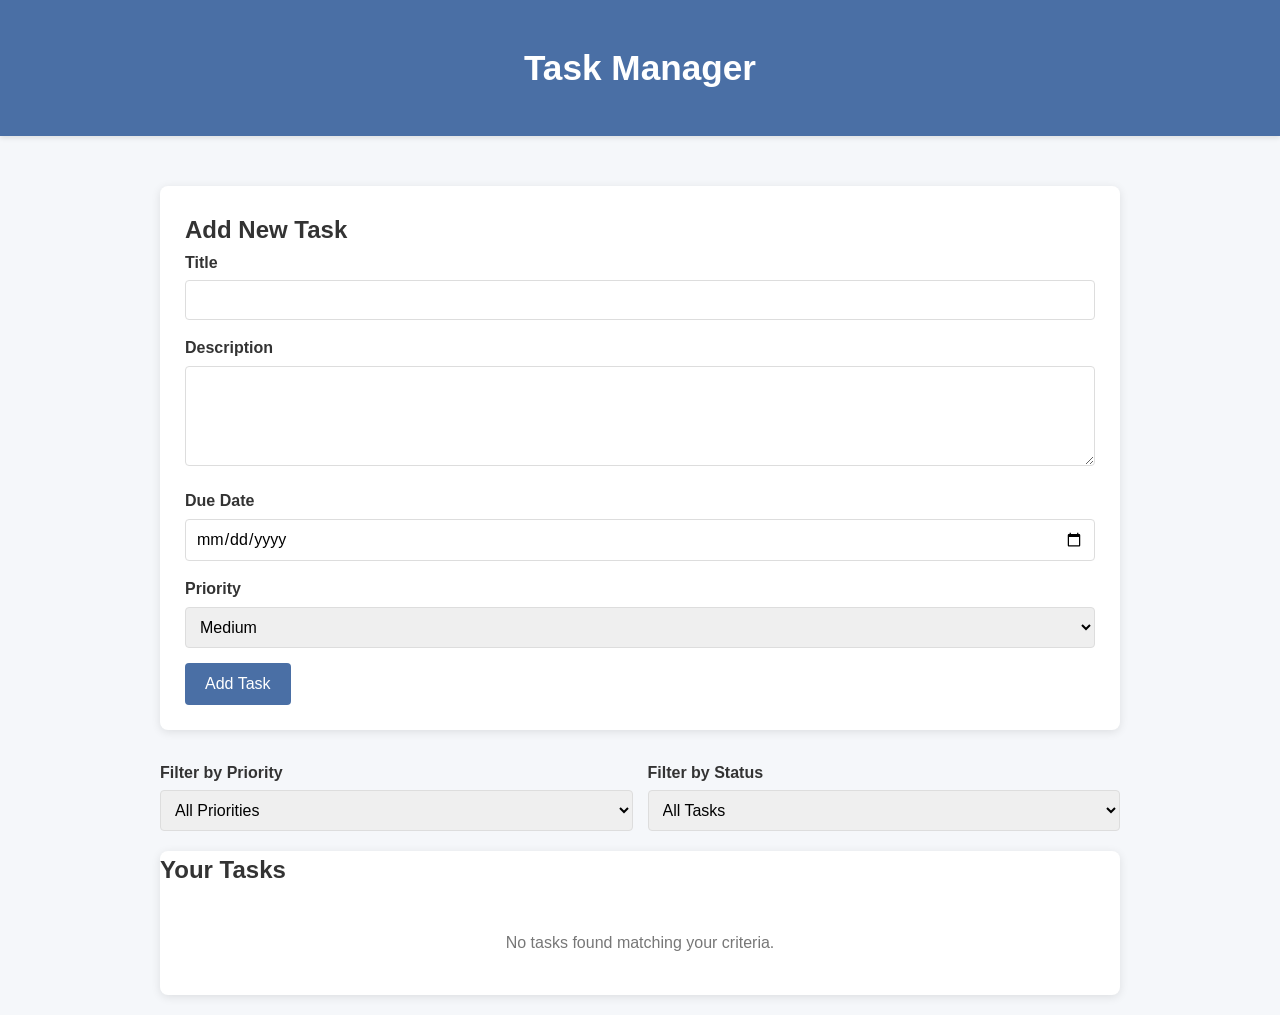
<file: StudyNotesxPractice/WebProgramming/BookShelf/crud-start.html>
<!DOCTYPE html>
<html lang="en">
<head>
    <meta charset="UTF-8">
    <meta name="viewport" content="width=device-width, initial-scale=1.0">
    <title>Task Manager</title>
    <style>
        /* Global Styles */
        * {
            margin: 0;
            padding: 0;
            box-sizing: border-box;
            font-family: 'Segoe UI', Tahoma, Geneva, Verdana, sans-serif;
        }
        
        body {
            background-color: #f5f7fa;
            color: #333;
            line-height: 1.6;
        }
        
        .container {
            max-width: 1000px;
            margin: 0 auto;
            padding: 20px;
        }
        
        /* Header Styles */
        header {
            background-color: #4a6fa5;
            color: white;
            padding: 20px 0;
            text-align: center;
            margin-bottom: 30px;
            box-shadow: 0 2px 5px rgba(0,0,0,0.1);
        }
        
        h1 {
            font-size: 2.2rem;
        }
        
        /* Task Form */
        .task-form {
            background: white;
            padding: 25px;
            border-radius: 8px;
            box-shadow: 0 2px 10px rgba(0,0,0,0.1);
            margin-bottom: 30px;
        }
        
        .form-group {
            margin-bottom: 15px;
        }
        
        label {
            display: block;
            margin-bottom: 5px;
            font-weight: 600;
        }
        
        input, select, textarea {
            width: 100%;
            padding: 10px;
            border: 1px solid #ddd;
            border-radius: 4px;
            font-size: 16px;
        }
        
        textarea {
            min-height: 100px;
            resize: vertical;
        }
        
        button {
            background-color: #4a6fa5;
            color: white;
            border: none;
            padding: 12px 20px;
            border-radius: 4px;
            cursor: pointer;
            font-size: 16px;
            transition: background-color 0.3s;
        }
        
        button:hover {
            background-color: #3a5a8a;
        }
        
        /* Task Filters */
        .task-filters {
            display: flex;
            gap: 15px;
            margin-bottom: 20px;
        }
        
        .filter-group {
            flex: 1;
        }
        
        /* Task List */
        .task-list {
            background: white;
            border-radius: 8px;
            box-shadow: 0 2px 10px rgba(0,0,0,0.1);
            overflow: hidden;
        }
        
        .task-item {
            padding: 20px;
            border-bottom: 1px solid #eee;
            display: flex;
            justify-content: space-between;
            align-items: center;
            transition: all 0.3s;
        }
        
        .task-item:last-child {
            border-bottom: none;
        }
        
        .task-item:hover {
            background-color: #f9f9f9;
        }
        
        .task-info {
            flex: 1;
        }
        
        .task-title {
            font-weight: 600;
            font-size: 1.1rem;
            margin-bottom: 5px;
        }
        
        .task-description {
            color: #666;
            margin-bottom: 8px;
        }
        
        .task-meta {
            display: flex;
            gap: 15px;
            font-size: 0.9rem;
            color: #777;
        }
        
        .task-priority {
            display: inline-block;
            padding: 3px 8px;
            border-radius: 4px;
            font-size: 0.8rem;
            font-weight: 600;
        }
        
        .priority-high {
            background-color: #ffebee;
            color: #c62828;
        }
        
        .priority-medium {
            background-color: #fff8e1;
            color: #f57f17;
        }
        
        .priority-low {
            background-color: #e8f5e9;
            color: #2e7d32;
        }
        
        .task-actions {
            display: flex;
            gap: 10px;
        }
        
        .action-btn {
            background: none;
            border: none;
            cursor: pointer;
            font-size: 1.1rem;
            padding: 5px;
            color: #666;
            transition: color 0.3s;
        }
        
        .action-btn:hover {
            color: #4a6fa5;
        }
        
        .complete-btn {
            color: #2e7d32;
        }
        
        .delete-btn {
            color: #c62828;
        }
        
        .completed {
            opacity: 0.7;
            background-color: #f5f5f5;
        }
        
        .completed .task-title {
            text-decoration: line-through;
        }
        
        /* Empty State */
        .empty-state {
            text-align: center;
            padding: 40px 20px;
            color: #777;
        }
        
        /* Responsive Design */
        @media (max-width: 768px) {
            .task-filters {
                flex-direction: column;
            }
            
            .task-item {
                flex-direction: column;
                align-items: flex-start;
                gap: 15px;
            }
            
            .task-actions {
                align-self: flex-end;
            }
        }
    </style>
</head>
<body>
    <header>
        <div class="container">
            <h1>Task Manager</h1>
        </div>
    </header>
    
    <main class="container">
        <!-- Task Form -->
        <section class="task-form">
            <h2>Add New Task</h2>
            <form id="addTaskForm">
                <div class="form-group">
                    <label for="taskTitle">Title</label>
                    <input type="text" id="taskTitle" required>
                </div>
                
                <div class="form-group">
                    <label for="taskDescription">Description</label>
                    <textarea id="taskDescription"></textarea>
                </div>
                
                <div class="form-group">
                    <label for="taskDueDate">Due Date</label>
                    <input type="date" id="taskDueDate">
                </div>
                
                <div class="form-group">
                    <label for="taskPriority">Priority</label>
                    <select id="taskPriority" required>
                        <option value="low">Low</option>
                        <option value="medium" selected>Medium</option>
                        <option value="high">High</option>
                    </select>
                </div>
                
                <button type="submit">Add Task</button>
            </form>
        </section>
        
        <!-- Task Filters -->
        <section class="task-filters">
            <div class="filter-group">
                <label for="filterPriority">Filter by Priority</label>
                <select id="filterPriority">
                    <option value="all">All Priorities</option>
                    <option value="high">High</option>
                    <option value="medium">Medium</option>
                    <option value="low">Low</option>
                </select>
            </div>
            
            <div class="filter-group">
                <label for="filterStatus">Filter by Status</label>
                <select id="filterStatus">
                    <option value="all">All Tasks</option>
                    <option value="pending">Pending</option>
                    <option value="completed">Completed</option>
                </select>
            </div>
        </section>
        
        <!-- Task List -->
        <section class="task-list">
            <h2>Your Tasks</h2>
            <div id="tasksContainer">
                <!-- Tasks will be added here dynamically -->
                <div class="empty-state">
                    <p>No tasks found. Add a task to get started!</p>
                </div>
            </div>
        </section>
    </main>

    <script>
        // Task Manager Application
        document.addEventListener('DOMContentLoaded', function() {
            // DOM Elements
            const addTaskForm = document.getElementById('addTaskForm');
            const tasksContainer = document.getElementById('tasksContainer');
            const filterPriority = document.getElementById('filterPriority');
            const filterStatus = document.getElementById('filterStatus');
            
            // Task array to store tasks
            let tasks = JSON.parse(localStorage.getItem('tasks')) || [];
            
            // Initialize the app
            renderTasks();
            
            // Form submission - Add new task
            addTaskForm.addEventListener('submit', function(e) {
                e.preventDefault();
                
                const title = document.getElementById('taskTitle').value;
                const description = document.getElementById('taskDescription').value;
                const dueDate = document.getElementById('taskDueDate').value;
                const priority = document.getElementById('taskPriority').value;
                
                const newTask = {
                    id: Date.now(),
                    title,
                    description,
                    dueDate,
                    priority,
                    completed: false,
                    createdAt: new Date().toISOString()
                };
                
                tasks.push(newTask);
                saveTasks();
                renderTasks();
                addTaskForm.reset();
            });
            
            // Filter tasks
            filterPriority.addEventListener('change', renderTasks);
            filterStatus.addEventListener('change', renderTasks);
            
            // Render tasks based on filters
            function renderTasks() {
                const priorityFilter = filterPriority.value;
                const statusFilter = filterStatus.value;
                
                let filteredTasks = tasks;
                
                // Apply priority filter
                if (priorityFilter !== 'all') {
                    filteredTasks = filteredTasks.filter(task => task.priority === priorityFilter);
                }
                
                // Apply status filter
                if (statusFilter !== 'all') {
                    const completedFilter = statusFilter === 'completed';
                    filteredTasks = filteredTasks.filter(task => task.completed === completedFilter);
                }
                
                // Clear the container
                tasksContainer.innerHTML = '';
                
                if (filteredTasks.length === 0) {
                    tasksContainer.innerHTML = `
                        <div class="empty-state">
                            <p>No tasks found matching your criteria.</p>
                        </div>
                    `;
                    return;
                }
                
                // Sort tasks by due date (ascending) and then by priority (high to low)
                filteredTasks.sort((a, b) => {
                    // Handle tasks without due dates
                    const aDate = a.dueDate ? new Date(a.dueDate) : new Date('9999-12-31');
                    const bDate = b.dueDate ? new Date(b.dueDate) : new Date('9999-12-31');
                    
                    if (aDate < bDate) return -1;
                    if (aDate > bDate) return 1;
                    
                    // If due dates are equal, sort by priority
                    const priorityOrder = { high: 3, medium: 2, low: 1 };
                    return priorityOrder[b.priority] - priorityOrder[a.priority];
                });
                
                // Render each task
                filteredTasks.forEach(task => {
                    const taskElement = document.createElement('div');
                    taskElement.className = `task-item ${task.completed ? 'completed' : ''}`;
                    taskElement.innerHTML = `
                        <div class="task-info">
                            <div class="task-title">${task.title}</div>
                            ${task.description ? `<div class="task-description">${task.description}</div>` : ''}
                            <div class="task-meta">
                                ${task.dueDate ? `<span><strong>Due:</strong> ${formatDate(task.dueDate)}</span>` : ''}
                                <span class="task-priority priority-${task.priority}">${capitalizeFirstLetter(task.priority)} Priority</span>
                            </div>
                        </div>
                        <div class="task-actions">
                            <button class="action-btn complete-btn" data-id="${task.id}">✓</button>
                            <button class="action-btn edit-btn" data-id="${task.id}">✎</button>
                            <button class="action-btn delete-btn" data-id="${task.id}">✕</button>
                        </div>
                    `;
                    
                    tasksContainer.appendChild(taskElement);
                });
                
                // Add event listeners to action buttons
                document.querySelectorAll('.complete-btn').forEach(btn => {
                    btn.addEventListener('click', toggleTaskComplete);
                });
                
                document.querySelectorAll('.delete-btn').forEach(btn => {
                    btn.addEventListener('click', deleteTask);
                });
                
                document.querySelectorAll('.edit-btn').forEach(btn => {
                    btn.addEventListener('click', editTask);
                });
            }
            
            // Toggle task completion status
            function toggleTaskComplete(e) {
                const taskId = parseInt(e.target.getAttribute('data-id'));
                const taskIndex = tasks.findIndex(task => task.id === taskId);
                
                if (taskIndex !== -1) {
                    tasks[taskIndex].completed = !tasks[taskIndex].completed;
                    saveTasks();
                    renderTasks();
                }
            }
            
            // Delete task
            function deleteTask(e) {
                if (confirm('Are you sure you want to delete this task?')) {
                    const taskId = parseInt(e.target.getAttribute('data-id'));
                    tasks = tasks.filter(task => task.id !== taskId);
                    saveTasks();
                    renderTasks();
                }
            }
            
            // Edit task
            function editTask(e) {
                const taskId = parseInt(e.target.getAttribute('data-id'));
                const task = tasks.find(task => task.id === taskId);
                
                if (task) {
                    document.getElementById('taskTitle').value = task.title;
                    document.getElementById('taskDescription').value = task.description;
                    document.getElementById('taskDueDate').value = task.dueDate;
                    document.getElementById('taskPriority').value = task.priority;
                    
                    // Remove the task from the array
                    tasks = tasks.filter(t => t.id !== taskId);
                    saveTasks();
                    renderTasks();
                    
                    // Scroll to the form
                    document.getElementById('addTaskForm').scrollIntoView({ behavior: 'smooth' });
                }
            }
            
            // Save tasks to localStorage
            function saveTasks() {
                localStorage.setItem('tasks', JSON.stringify(tasks));
            }
            
            // Helper function to format date
            function formatDate(dateString) {
                if (!dateString) return '';
                const options = { year: 'numeric', month: 'short', day: 'numeric' };
                return new Date(dateString).toLocaleDateString(undefined, options);
            }
            
            // Helper function to capitalize first letter
            function capitalizeFirstLetter(string) {
                return string.charAt(0).toUpperCase() + string.slice(1);
            }
        });
    </script>
</body>
</html>
</file>
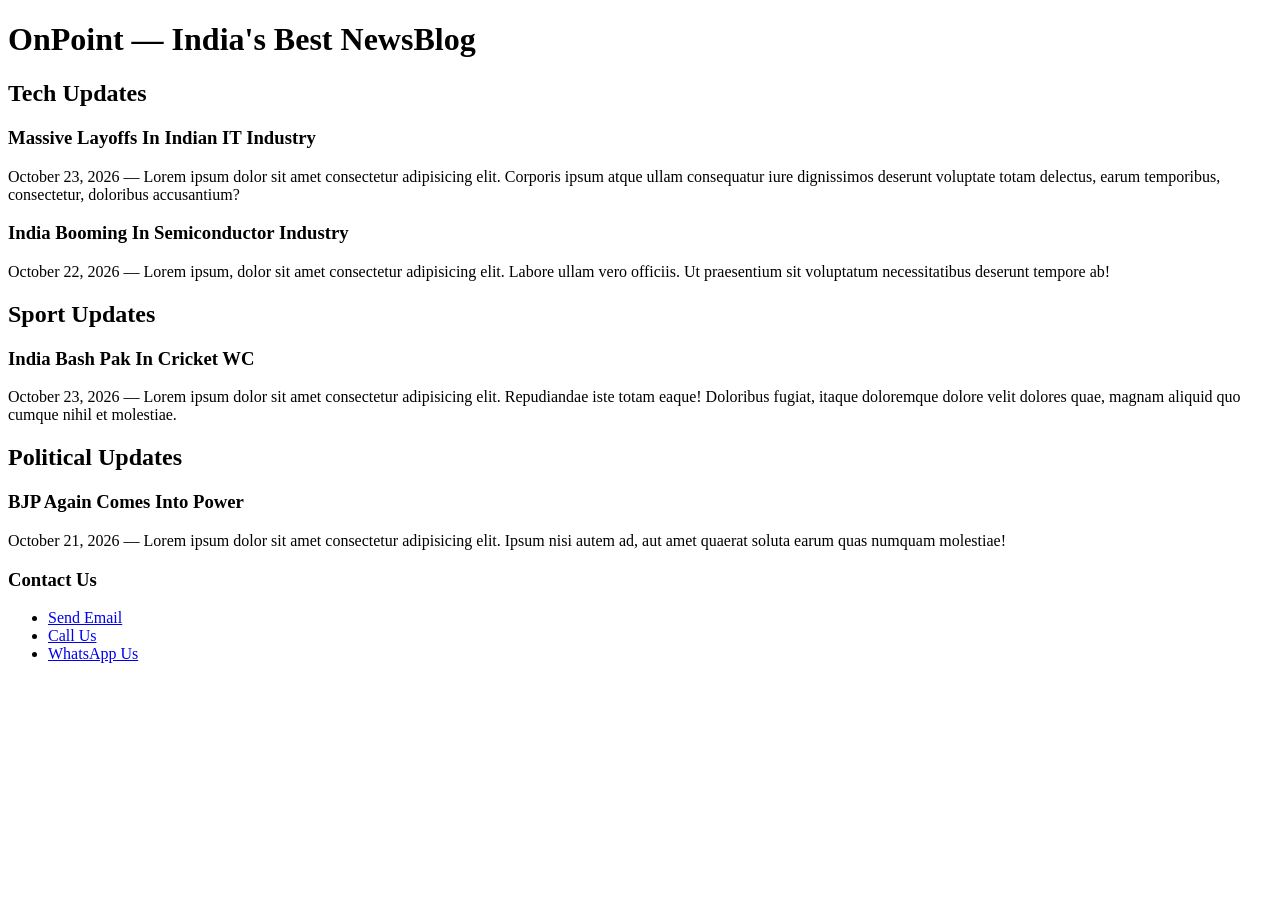
<file: StudyNotesxPractice/WebProgramming/DayThree-CSS/one.html>
<!doctype html>
<html lang="en">
  <head>
    <meta charset="UTF-8" />
    <meta name="viewport" content="width=device-width, initial-scale=1.0" />
    <title>OnPoint | India's Best NewsBlog</title>
  </head>
  <body>
    <header>
      <h1>OnPoint — India's Best NewsBlog</h1>
    </header>

    <main>
      <!-- SECTION 1: TECH -->
      <section>
        <h2>Tech Updates</h2>

        <!-- Individual Article 1 -->
        <article>
          <h3>Massive Layoffs In Indian IT Industry</h3>
          <p>
            <time datetime="2026-10-23">October 23, 2026</time> — Lorem ipsum
            dolor sit amet consectetur adipisicing elit. Corporis ipsum atque
            ullam consequatur iure dignissimos deserunt voluptate totam
            delectus, earum temporibus, consectetur, doloribus accusantium?
          </p>
        </article>

        <!-- Individual Article 2 -->
        <article>
          <h3>India Booming In Semiconductor Industry</h3>
          <p>
            <time datetime="2026-10-22">October 22, 2026</time> — Lorem ipsum,
            dolor sit amet consectetur adipisicing elit. Labore ullam vero
            officiis. Ut praesentium sit voluptatum necessitatibus deserunt
            tempore ab!
          </p>
        </article>
      </section>

      <!-- SECTION 2: SPORTS -->
      <section>
        <h2>Sport Updates</h2>

        <article>
          <h3>India Bash Pak In Cricket WC</h3>
          <p>
            <time datetime="2026-10-23">October 23, 2026</time> — Lorem ipsum
            dolor sit amet consectetur adipisicing elit. Repudiandae iste totam
            eaque! Doloribus fugiat, itaque doloremque dolore velit dolores
            quae, magnam aliquid quo cumque nihil et molestiae.
          </p>
        </article>
      </section>

      <!-- SECTION 3: POLITICS -->
      <section>
        <h2>Political Updates</h2>

        <article>
          <h3>BJP Again Comes Into Power</h3>
          <p>
            <time datetime="2026-10-21">October 21, 2026</time> — Lorem ipsum
            dolor sit amet consectetur adipisicing elit. Ipsum nisi autem ad,
            aut amet quaerat soluta earum quas numquam molestiae!
          </p>
        </article>
      </section>
    </main>

    <footer>
      <h3>Contact Us</h3>
      <ul>
        <li><a href="mailto:news@gmail.com">Send Email</a></li>
        <li><a href="tel:+9112344343">Call Us</a></li>
        <li><a href="https://wa.me">WhatsApp Us</a></li>
      </ul>
    </footer>
  </body>
</html>
</file>
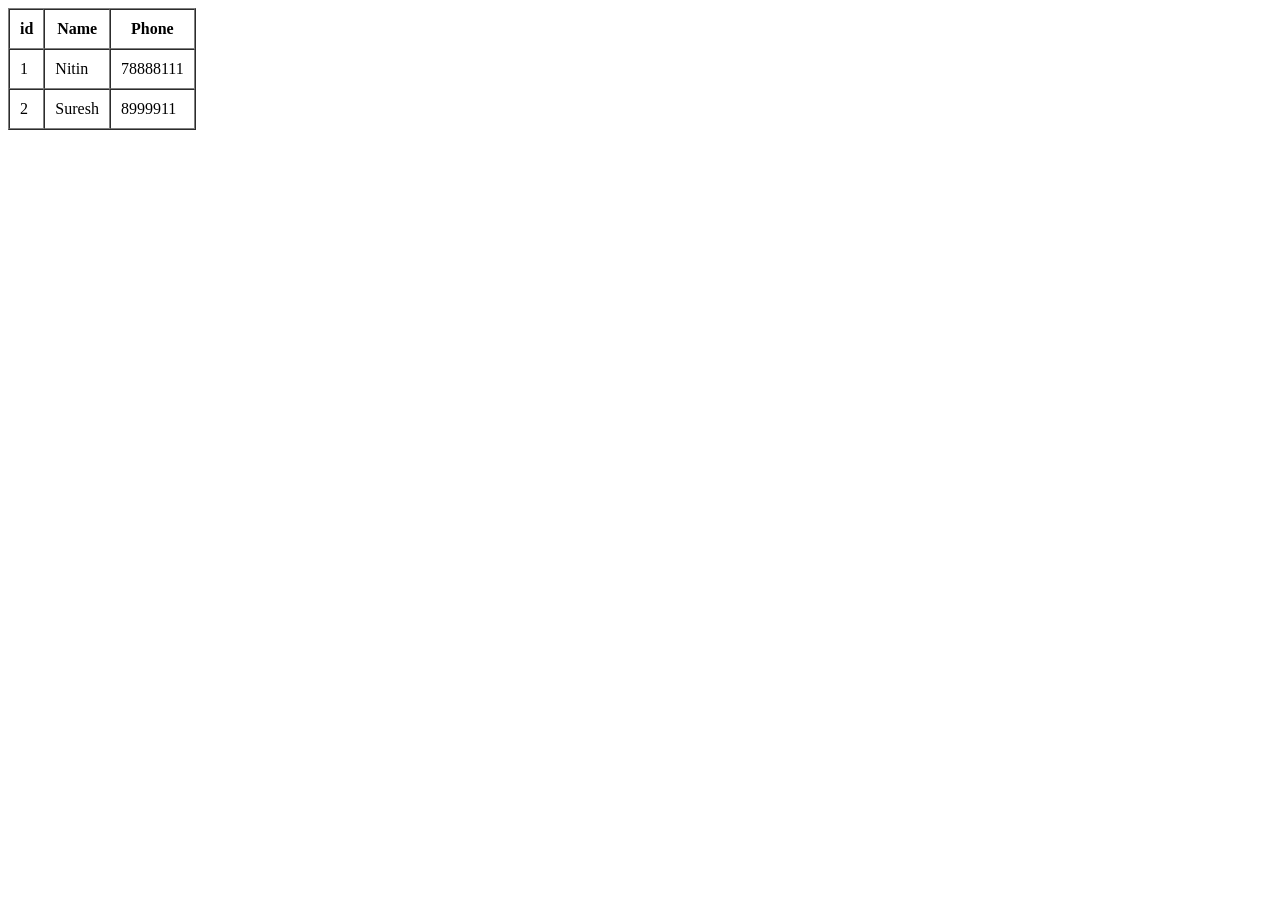
<file: StudyNotesxPractice/WebProgramming/DayTwo-HTML/demo.html>
<html>

<head>
    <title>Table Demo</title>
</head>

<body>
    <table border="1" cellpadding="10" cellspacing="0">
        <thead>
            <tr>
                <th>id</th>
                <th>Name</th>
                <th>Phone</th>
            </tr>
        </thead>

        <tbody>
            <tr>
                <td>1</td>
                <td>Nitin</td>
                <td>78888111</td>

            </tr>
            <tr>
                <td>2</td>
                <td>Suresh</td>
                <td>8999911</td>

            </tr>
        </tbody>
    </table>

</body>

</html>
</file>
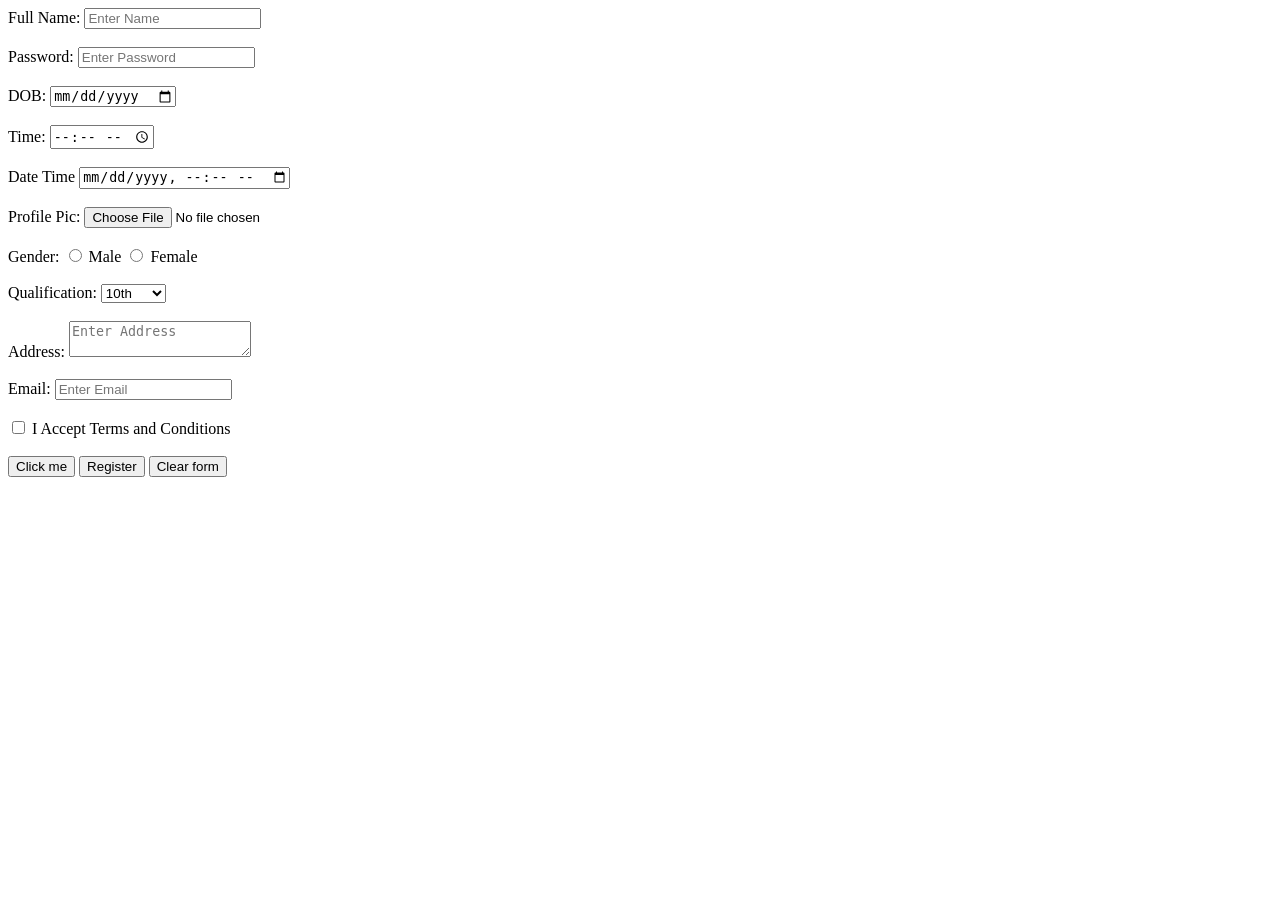
<file: StudyNotesxPractice/WebProgramming/DayTwo-HTML/form-demo.html>
<html>
    <head>
        <title>form example</title>
    </head>
    <body>
        <form action="https://www.google.com" method="get">
            <label>Full Name:</label>
            <input type="text" placeholder="Enter Name">
            <br><br>
            <label>Password:</label>
            <input type="password" placeholder="Enter Password">
            <br><br>
            <label>DOB:</label>
            <input type="date">
            <br><br>
            <label>Time:</label>
            <input type="time">
            <br><br>
            <label>Date Time</label>
            <input type="datetime-local">
            <br><br>
            <label>Profile Pic:</label>
            <input type="file">
            <br><br>
            <label>Gender:</label>
            <input type="radio" name="gender"> <label>Male</label>
            <input type="radio" name="gender"> <label>Female</label>
            <br><br>
            <label>Qualification:</label>
            <select>
                <option value="101">10th</option>
                <option value="102">12th</option>
                <option value="103">B.Tech</option>
                <option value="104">M.Tech</option>
            </select>
            <br><br>
            <label>Address:</label>
            <textarea placeholder="Enter Address"></textarea>
            <br><br>
            <label>Email:</label>
            <input type="email" placeholder="Enter Email">
            <br><br>
            <input type="checkbox"> <label>I Accept Terms and Conditions</label>
            <br><br>
            <!-- <input type="button" value="Click me">
            <input type="submit" value="Register">
            <input type="reset" value="clear form"> -->

            <button type="button">Click me</button>
            <button type="submit">Register</button>
            <button type="reset">Clear form</button>
        </form>
    </body>
</html>
</file>
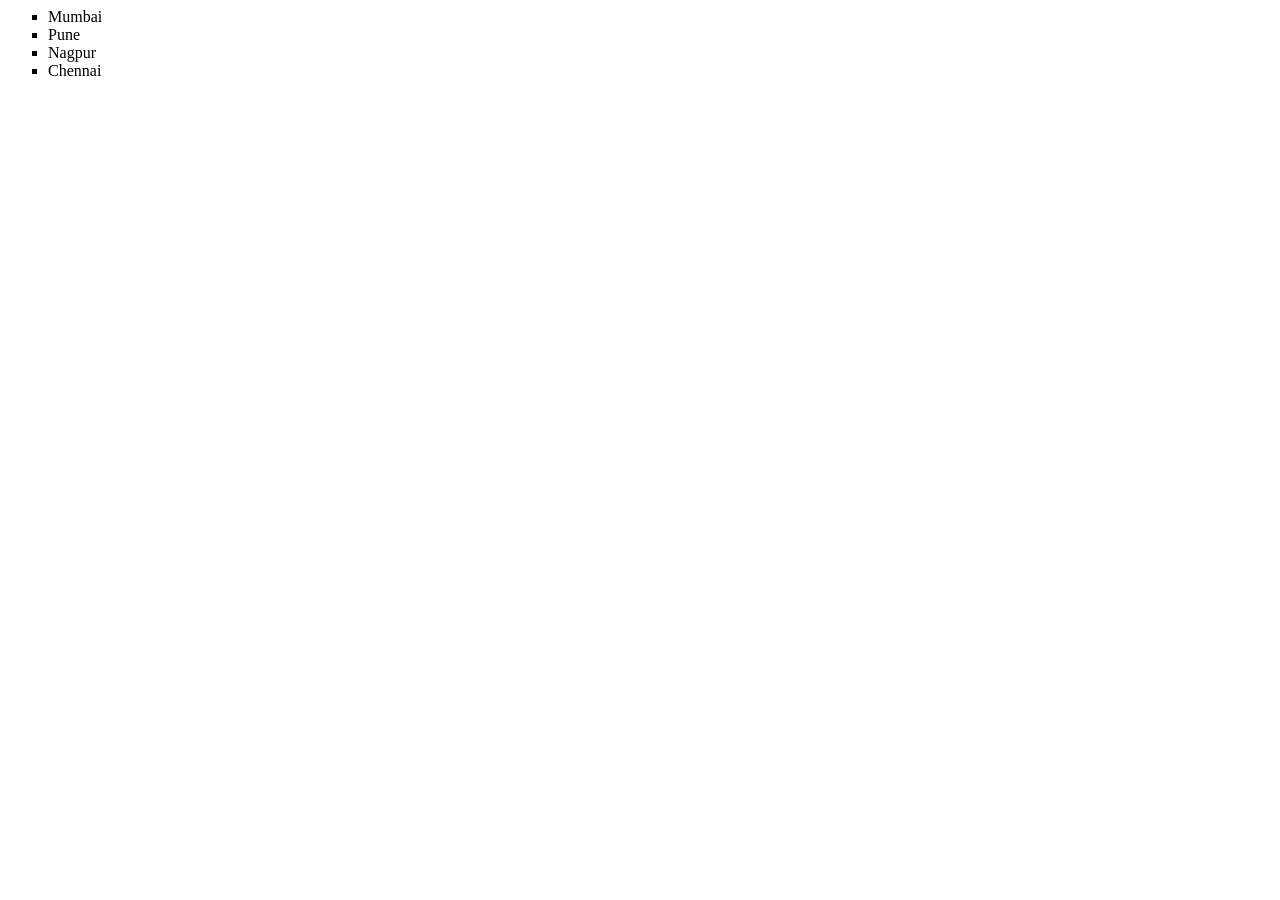
<file: StudyNotesxPractice/WebProgramming/DayOne-HTML/webpage/demo.html>
<html>
    <head>
        <title>My first page</title>
    </head>
    <body>
        <ul type="square">
           <li>Mumbai</li> 
           <li>Pune</li>
           <li>Nagpur</li>
           <li>Chennai</li>
        </ul>
        <iframe src="https://www.google.com/maps/embed?pb=!1m18!1m12!1m3!1d120712.96522366857!2d72.75429862523265!3d19.007372414840102!2m3!1f0!2f0!3f0!3m2!1i1024!2i768!4f13.1!3m3!1m2!1s0x3be7d1c06fffffff%3A0xc0290485a4d73f57!2sThe%20Taj%20Mahal%20Palace%2C%20Mumbai!5e0!3m2!1sen!2sin!4v1792596540591!5m2!1sen!2sin" width="400" height="300" style="border:0;" allowfullscreen="" loading="lazy" referrerpolicy="strict-origin-when-cross-origin"></iframe>
    </body>
</html>
</file>
